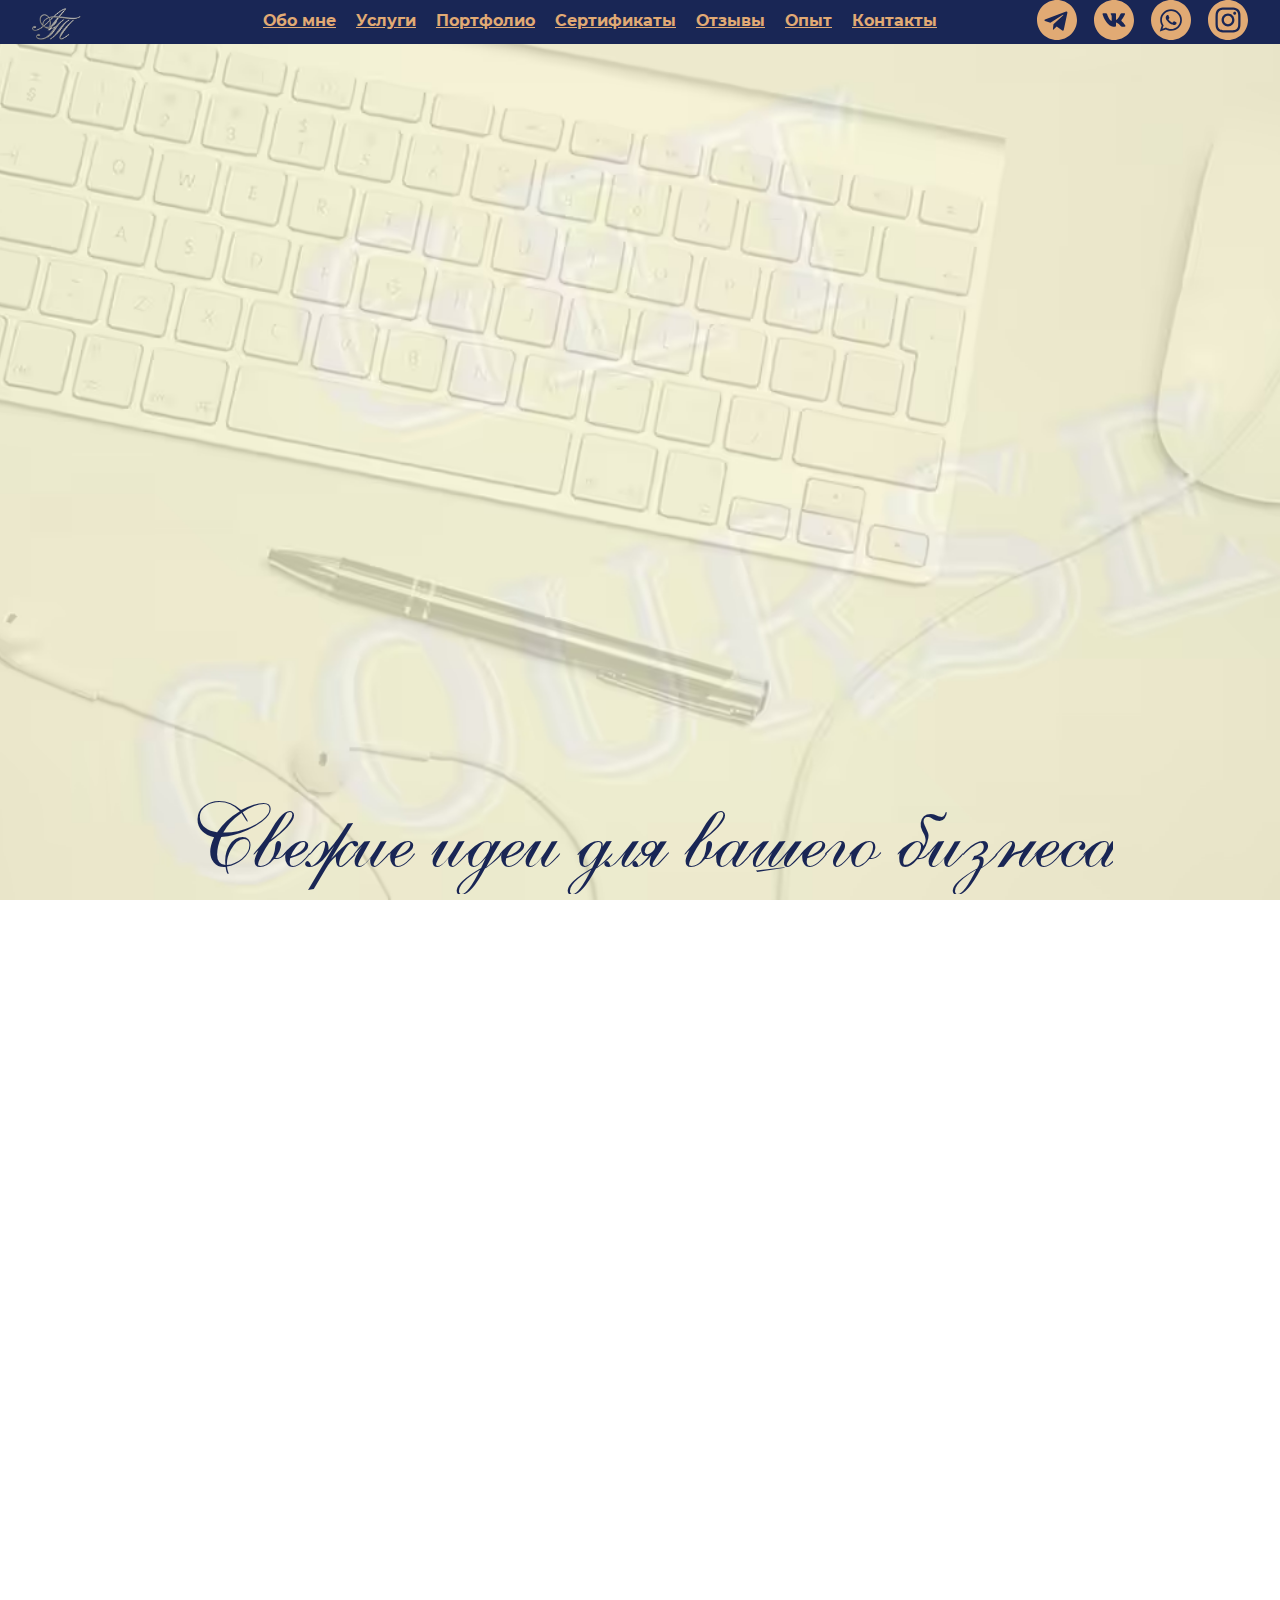
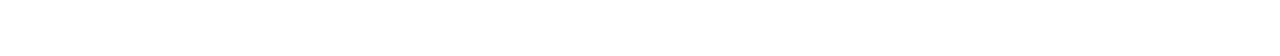
<file: dst/index.html>
<!DOCTYPE html>
<html lang="ru">
    <head>
        <meta charset="UTF-8">
        <meta name="viewport" content="width=device-width, initial-scale=1.0">
        <link rel="icon" href="img/logo/favicon.png" type="image/x-icon">
        <link rel="stylesheet" href="css/bootstrap.min.css">
        <link rel="stylesheet" href="css/owl.carousel.min.css">
        <link rel="stylesheet" href="css/owl.theme.default.min.css">
        <link rel="stylesheet" href="css/swiper-bundle.min.css">
        <link rel="stylesheet" href="css/style.min.css">

        <script type="text/javascript" src="js/jquery-3.7.1.min.js" defer></script>
        <script type="text/javascript" src="js/bootstrap.min.js" defer></script>
        <script src="js/gsap.min.js" defer></script>
        <script src="js/swiper-bundle.min.js" defer></script>
        <script src="js/ScrollTrigger.min.js" defer></script>
        <script src="js/ScrollSmoother.min.js" defer></script>
        <script src="js/owl.carousel.min.js" defer></script>
        <script type="text/javascript" src='js/main.min.js' defer></script>

        <title>Технический специалист по Getcourse</title>
    </head>
    <body>
        <div class="wrapper">
            <header class="header">
                <div class="header__container _container2">
                    <a href="#" data-value="home" class="header__logo">
                        <img src="img/logo/logo.png" alt="">
                    </a>
                    <nav class="header__menu menu">
                        <ul class="menu__list">
                            <li class="menu__item">
                                <a href="#" data-value="about" class="menu__link">Обо мне</a>
                            </li>
                            <li class="menu__item menu__list">
                                <a href="#" data-value="services" class="menu__link">Услуги</a>
                            </li>
                            <li class="menu__item menu__list">
                                <a href="#" data-value="portfolio" class="menu__link">Портфолио</a>
                            </li>
                            <li class="menu__item menu__list">
                                <a href="#" data-value="cert" class="menu__link">Сертификаты</a>
                            </li>
                            <li class="menu__item menu__list">
                                <a href="#" data-value="rem" class="menu__link">Отзывы</a>
                            </li>
                            <li class="menu__item menu__list">
                                <a href="#" data-value="skills" class="menu__link">Опыт</a>
                            </li>
                            <li class="menu__item menu__list">
                                <a href="#" data-value="contacts" class="menu__link">Контакты</a>
                            </li>
                        </ul>
                        
                    </nav>
                    <div class="hamburger">
                        <span></span>
                        <span></span>
                        <span></span>
                    </div>
                    <div class="header__social social">
                        <div class="social__item">
                            <a href="#">
                                <svg data-name="Layer 1" id="Layer_1" viewBox="0 0 512 512" xmlns="http://www.w3.org/2000/svg">
                                    <title/>
                                    <path d="M256,0C114.615,0,0,114.615,0,256S114.615,512,256,512,512,397.385,512,256,397.385,0,256,0ZM389.059,161.936,343.591,379a16.007,16.007,0,0,1-25.177,9.593l-66.136-48.861-40.068,37.8a5.429,5.429,0,0,1-7.74-.294l-.861-.946,6.962-67.375L336.055,194.266a3.358,3.358,0,0,0-4.061-5.317L171.515,290.519,102.4,267.307a9.393,9.393,0,0,1-.32-17.694L372.5,147.744A12.441,12.441,0,0,1,389.059,161.936Z" fill="#E1AA74"/>
                                </svg>
                            </a>
                        </div>
                        <div class="social__item">
                            <a href="#">
                                <svg data-name="Layer 1" id="Layer_1" viewBox="0 0 512 512" xmlns="http://www.w3.org/2000/svg">
                                    <title/>
                                    <path d="M256,0C114.615,0,0,114.615,0,256S114.615,512,256,512,512,397.385,512,256,397.385,0,256,0ZM392.363,342.9H359.878a23.41,23.41,0,0,1-18.318-8.8c-9.742-12.231-28.934-33.918-49.085-43.233a7.666,7.666,0,0,0-10.916,6.928v32.128A12.974,12.974,0,0,1,268.585,342.9H253.564c-19.534,0-61.6-11.891-95.119-60.719-28.56-41.6-41.291-73.84-48.715-99.98a10.3,10.3,0,0,1,9.922-13.093h32.862a15.226,15.226,0,0,1,14.6,10.861c6.111,20.439,21.939,64.53,49.917,86.486a5.788,5.788,0,0,0,9.371-4.54V210.449c0-10.171-4.408-20.347-11.288-28.3a7.878,7.878,0,0,1,5.946-13.046h50.666a9.838,9.838,0,0,1,9.838,9.837v69.325a5.468,5.468,0,0,0,8.636,4.456c9.3-6.62,17.265-16.4,24.591-27.393,9.22-13.828,20.471-36.686,26.115-48.549A13.457,13.457,0,0,1,353.06,169.1H388.9a8.788,8.788,0,0,1,7.873,12.7c-9.044,18.14-26.659,51.418-43.235,70.942a13.877,13.877,0,0,0,1.623,19.54c10.805,9.232,27.673,26.3,45.859,54.729A10.305,10.305,0,0,1,392.363,342.9Z" fill="#E1AA74"/>
                                </svg>
                            </a>
                        </div>
                        <div class="social__item">
                            <a href="#">
                                <svg height="60px" version="1.1" viewBox="0 0 60 60" width="60px" xmlns="http://www.w3.org/2000/svg" xmlns:sketch="http://www.bohemiancoding.com/sketch/ns" xmlns:xlink="http://www.w3.org/1999/xlink">
                                    <title/>
                                    <defs/>
                                    <g fill="none" fill-rule="evenodd" id="black" stroke="none" stroke-width="1">
                                        <g id="whatsapp">
                                            <path d="M30,60 C46.5685433,60 60,46.5685433 60,30 C60,13.4314567 46.5685433,0 30,0 C13.4314567,0 0,13.4314567 0,30 C0,46.5685433 13.4314567,60 30,60 Z" fill="#E1AA74"/>
                                            <path d="M30.0712615,46.2210462 C27.2108308,46.2210462 24.5235692,45.4899692 22.1856,44.2068923 L13.1538462,47.0769231 L16.0980923,38.3918769 C14.6130462,35.9523692 13.7575385,33.0915692 13.7575385,30.0336 C13.7575385,21.0934154 21.0612923,13.8461538 30.0716308,13.8461538 C39.0808615,13.8461538 46.3846154,21.0934154 46.3846154,30.0336 C46.3846154,38.9737846 39.0812308,46.2210462 30.0712615,46.2210462 Z M30.0712615,16.4241231 C22.5079385,16.4241231 16.3558154,22.5293538 16.3558154,30.0336 C16.3558154,33.0114462 17.3265231,35.7692308 18.9681231,38.0130462 L17.2548923,43.0670769 L22.5252923,41.3918769 C24.6912,42.8137846 27.2854154,43.6430769 30.0712615,43.6430769 C37.6334769,43.6430769 43.7867077,37.5382154 43.7867077,30.0339692 C43.7867077,22.5297231 37.6334769,16.4241231 30.0712615,16.4241231 L30.0712615,16.4241231 Z M38.3088,33.7617231 C38.2083692,33.5966769 37.9417846,33.4969846 37.5426462,33.2987077 C37.1424,33.1004308 35.1758769,32.1400615 34.8099692,32.0082462 C34.4429538,31.8760615 34.176,31.8092308 33.9097846,32.2065231 C33.6435692,32.6038154 32.8770462,33.4969846 32.6433231,33.7617231 C32.4099692,34.0268308 32.1769846,34.0600615 31.7771077,33.8614154 C31.3776,33.6631385 30.0889846,33.2440615 28.5611077,31.8923077 C27.3725538,30.8407385 26.5698462,29.5425231 26.3368615,29.1448615 C26.1035077,28.7479385 26.3121231,28.5334154 26.5122462,28.3358769 C26.6920615,28.1579077 26.9121231,27.8724923 27.1122462,27.6409846 C27.3123692,27.4091077 27.3788308,27.2440615 27.5117538,26.9789538 C27.6454154,26.7142154 27.5785846,26.4827077 27.4785231,26.2836923 C27.3784615,26.0854154 26.5783385,24.1329231 26.2452923,23.3383385 C25.9122462,22.5444923 25.5795692,22.6766769 25.3458462,22.6766769 C25.1124923,22.6766769 24.8459077,22.6434462 24.5793231,22.6434462 C24.3127385,22.6434462 23.8792615,22.7427692 23.5126154,23.1396923 C23.1463385,23.5369846 22.1136,24.4969846 22.1136,26.4491077 C22.1136,28.4016 23.5458462,30.288 23.7463385,30.5523692 C23.9460923,30.8167385 26.5118769,34.9536 30.5767385,36.5424 C34.6430769,38.1308308 34.6430769,37.6009846 35.3763692,37.5348923 C36.1085538,37.4688 37.7412923,36.5752615 38.0754462,35.6488615 C38.4081231,34.7217231 38.4081231,33.9271385 38.3088,33.7617231 L38.3088,33.7617231 Z" fill="#192655"/>
                                        </g>
                                    </g>
                                </svg>
                            </a>
                        </div>
                        <div class="social__item">
                            <a href="#">
                                <svg height="100%" style="fill-rule:evenodd;clip-rule:evenodd;stroke-linejoin:round;stroke-miterlimit:2;" version="1.1" viewBox="0 0 512 512" width="100%" xml:space="preserve" xmlns="http://www.w3.org/2000/svg" xmlns:serif="http://www.serif.com/" xmlns:xlink="http://www.w3.org/1999/xlink">
                                    <path d="M256,0c141.29,0 256,114.71 256,256c0,141.29 -114.71,256 -256,256c-141.29,0 -256,-114.71 -256,-256c0,-141.29 114.71,-256 256,-256Zm0,96c-43.453,0 -48.902,0.184 -65.968,0.963c-17.03,0.777 -28.661,3.482 -38.839,7.437c-10.521,4.089 -19.444,9.56 -28.339,18.455c-8.895,8.895 -14.366,17.818 -18.455,28.339c-3.955,10.177 -6.659,21.808 -7.437,38.838c-0.778,17.066 -0.962,22.515 -0.962,65.968c0,43.453 0.184,48.902 0.962,65.968c0.778,17.03 3.482,28.661 7.437,38.838c4.089,10.521 9.56,19.444 18.455,28.34c8.895,8.895 17.818,14.366 28.339,18.455c10.178,3.954 21.809,6.659 38.839,7.436c17.066,0.779 22.515,0.963 65.968,0.963c43.453,0 48.902,-0.184 65.968,-0.963c17.03,-0.777 28.661,-3.482 38.838,-7.436c10.521,-4.089 19.444,-9.56 28.34,-18.455c8.895,-8.896 14.366,-17.819 18.455,-28.34c3.954,-10.177 6.659,-21.808 7.436,-38.838c0.779,-17.066 0.963,-22.515 0.963,-65.968c0,-43.453 -0.184,-48.902 -0.963,-65.968c-0.777,-17.03 -3.482,-28.661 -7.436,-38.838c-4.089,-10.521 -9.56,-19.444 -18.455,-28.339c-8.896,-8.895 -17.819,-14.366 -28.34,-18.455c-10.177,-3.955 -21.808,-6.66 -38.838,-7.437c-17.066,-0.779 -22.515,-0.963 -65.968,-0.963Zm0,28.829c42.722,0 47.782,0.163 64.654,0.933c15.6,0.712 24.071,3.318 29.709,5.509c7.469,2.902 12.799,6.37 18.397,11.969c5.6,5.598 9.067,10.929 11.969,18.397c2.191,5.638 4.798,14.109 5.509,29.709c0.77,16.872 0.933,21.932 0.933,64.654c0,42.722 -0.163,47.782 -0.933,64.654c-0.711,15.6 -3.318,24.071 -5.509,29.709c-2.902,7.469 -6.369,12.799 -11.969,18.397c-5.598,5.6 -10.928,9.067 -18.397,11.969c-5.638,2.191 -14.109,4.798 -29.709,5.509c-16.869,0.77 -21.929,0.933 -64.654,0.933c-42.725,0 -47.784,-0.163 -64.654,-0.933c-15.6,-0.711 -24.071,-3.318 -29.709,-5.509c-7.469,-2.902 -12.799,-6.369 -18.398,-11.969c-5.599,-5.598 -9.066,-10.928 -11.968,-18.397c-2.191,-5.638 -4.798,-14.109 -5.51,-29.709c-0.77,-16.872 -0.932,-21.932 -0.932,-64.654c0,-42.722 0.162,-47.782 0.932,-64.654c0.712,-15.6 3.319,-24.071 5.51,-29.709c2.902,-7.468 6.369,-12.799 11.968,-18.397c5.599,-5.599 10.929,-9.067 18.398,-11.969c5.638,-2.191 14.109,-4.797 29.709,-5.509c16.872,-0.77 21.932,-0.933 64.654,-0.933Zm0,49.009c-45.377,0 -82.162,36.785 -82.162,82.162c0,45.377 36.785,82.162 82.162,82.162c45.377,0 82.162,-36.785 82.162,-82.162c0,-45.377 -36.785,-82.162 -82.162,-82.162Zm0,135.495c-29.455,0 -53.333,-23.878 -53.333,-53.333c0,-29.455 23.878,-53.333 53.333,-53.333c29.455,0 53.333,23.878 53.333,53.333c0,29.455 -23.878,53.333 -53.333,53.333Zm104.609,-138.741c0,10.604 -8.597,19.199 -19.201,19.199c-10.603,0 -19.199,-8.595 -19.199,-19.199c0,-10.604 8.596,-19.2 19.199,-19.2c10.604,0 19.201,8.596 19.201,19.2Z" fill="#E1AA74"/>
                                </svg>
                            </a>
                        </div>
                    </div>
                </div>
            </header>

            <div class="wrapper-page">
                <div class="content">

                    <section id="home" class="home">
                        <div class="home__img-wrapper">
                            <div class="home__container _container">
                                <div class="home__desciption desciption">
                                    <div class="description__txt-big">
                                        <h1>
                                            <b class="description__text-wrapper">
                                                <p class="text" id="first">
                                                    настройка онлайн школы
                                                </p>
                                            </b>
                        
                                            <b class="description__text-wrapper">
                                                <p class="text" id="second">
                                                    на getcourse под ключ
                                                </p>
                                            </b>
                                        </h1>
                                    </div>
                                    <div class="home__offers offers">
                                        <p class="offers__item" id="offer1">
                                            настройка школы с нуля
                                        </p>
                                        <p class="offers__item" id="offer2">
                                            стилизация школы
                                        </p>
                                        <p class="offers__item" id="offer3">
                                            лендинги
                                        </p>
                                        <p class="offers__item" id="offer4">
                                            автоворонки
                                        </p>
                                        <p class="offers__item" id="offer5">
                                            автоматизация
                                        </p>
                                    </div>
                                    <div class="home__ideas">
                                        <p class="home__ideas-p">
                                            Свежие идеи для вашего бизнеса
                                        </p>
                                    </div>
                                </div>
                            </div>
                        </div>
                    </section>

                    <section class="cert" id="cert">
                        <div class="cert__container _container">
                            <div class="cert__header header-title">
                                <h2>Сертификаты</h2>
                            </div>
                            <div class="cert__wrapper">
                                <div class="swiper cert__slider">

                                    <div class="swiper-wrapper">
                            
                                        <div class="swiper-slide cert__slide slide">
                                            <div class="slide__content">
                                                <img src="img/cert/cert1.webp" alt="Сертификат" class="slide__content-img">
                                            </div>
                                        </div>
                                        <div class="swiper-slide cert__slide slide">
                                            <div class="slide__content">
                                                <img src="img/cert/cert2.webp" alt="Сертификат" class="slide__content-img">
                                            </div>
                                        </div>
                                        <div class="swiper-slide cert__slide slide">
                                            <div class="slide__content">
                                                <img src="img/cert/cert3.webp" alt="Сертификат" class="slide__content-img">
                                            </div>
                                        </div>
                                        <div class="swiper-slide cert__slide slide">
                                            <div class="slide__content">
                                                <img src="img/cert/cert4.webp" alt="Сертификат" class="slide__content-img">
                                            </div>
                                        </div>
                                        <div class="swiper-slide cert__slide slide">
                                            <div class="slide__content">
                                                <img src="img/cert/cert5.webp" alt="Сертификат" class="slide__content-img">
                                            </div>
                                        </div>
                                        <div class="swiper-slide cert__slide slide">
                                            <div class="slide__content">
                                                <img src="img/cert/cert6.webp" alt="Сертификат" class="slide__content-img">
                                            </div>
                                        </div>

                                    </div>

                                    <div class="slider-bottom">
                                        <div class="slider-pagination">
                                            <div class="swiper-pagination"></div>
                                        </div>
                                        <div class="slider-navigation">
                                            <div class="swiper-button-prev"></div>
                                            <div class="swiper-button-next"></div>
                                        </div>
                                    </div>
                        
                                </div>
                            </div>
                            
                        </div>
                    </section>
                </div>
            </div>
        </div>

    </body>
</html>
</file>
<file: dst/css/style.min.css>
:root{--index: calc(1vw + 1vh);--button-color: rgba(255 255 255 / .8);--swiper-theme-color: #4b4d53;--swiper-navigation-size: 30px;--swiper-navigation-sides-offset: 50px;--swiper-pagination-bottom: 30px;--swiper-pagination-color: #ff0000;--swiper-pagination-bullet-inactive-color: #660000;--swiper-pagination-bullet-inactive-opacity: 1}@media(max-width: 570px){:root{--swiper-navigation-size: 15px;--swiper-navigation-sides-offset: 40px;--swiper-pagination-bottom: 10px}}@media(max-width: 430px){:root{--swiper-navigation-sides-offset: 20px;--swiper-pagination-bottom: 5px}}@font-face{font-family:"Asylbek";src:url("../fonts/vAsylm02.ttf") format("truetype");font-weight:normal;font-style:normal}@font-face{font-family:"Montserrat 300";src:url("../fonts/Montserrat-Light.woff2") format("truetype");font-weight:300;font-style:normal}@font-face{font-family:"Montserrat 400";src:url("../fonts/Montserrat-Regular.woff2") format("truetype");font-weight:400;font-style:normal}@font-face{font-family:"Montserrat 500";src:url("../fonts/Montserrat-Medium.woff2") format("truetype");font-weight:500;font-style:normal}@font-face{font-family:"Montserrat 600";src:url("../fonts/Montserrat-SemiBold.woff2") format("truetype");font-weight:600;font-style:normal}@font-face{font-family:"Montserrat 700";src:url("../fonts/Montserrat-Bold.woff2") format("truetype");font-weight:700;font-style:normal}@font-face{font-family:"Montserrat 800";src:url("../fonts/Montserrat-ExtraBold.woff2") format("truetype");font-weight:800;font-style:normal}@font-face{font-family:"Montserrat 900";src:url("../fonts/Montserrat-Black.woff2") format("truetype");font-weight:900;font-style:normal}*{margin:0;padding:0;box-sizing:border-box}.fade{-webkit-animation-name:fade;animation-name:fade;-webkit-animation-duration:3.5s;animation-duration:3.5s}@-webkit-keyframes fade{from{opacity:0}to{opacity:1}}@keyframes fade{from{opacity:0}to{opacity:1}}ul,ol,li{list-style:none}img{vertical-align:top}html,h1,h2,h3,h4,h5,h6{font-family:"Montserrat 800"}::-webkit-scrollbar{width:20px}::-webkit-scrollbar-track{box-shadow:inset 0 0 5px gray;border-radius:10px}::-webkit-scrollbar{width:15px}::-webkit-scrollbar-thumb{background:#e1aa74;border-radius:10px}.wrapper{min-height:100%;overflow:hidden;display:flex;flex-direction:column}._container{max-width:77vw;margin:0 auto;box-sizing:content-box}._container2{max-width:95vw;margin:0 auto;box-sizing:content-box}.header-title{color:#192655;font-size:48px;background-color:#f3f0ca}.header{position:fixed;width:100%;left:0;top:0;background-color:#192655;z-index:50}.header__container{display:flex;height:44px;align-items:center}.header__logo{margin-top:3px;width:49px;height:32px;display:block}.header__logo img{width:49px;height:32px}.header__menu{margin:0 0 0 780px}.menu{padding:26px 0 12px 0}.menu__list{display:flex;flex-wrap:wrap}.menu__item:not(:first-child){margin:0 0 0 20px}.menu__link{color:#e1aa74;font-family:"Montserrat 700";font-size:16px;line-height:1.7;transition:all .7s}.menu__link:hover{color:#f3f0ca}.hamburger{display:none}.header__social{margin-left:70px;display:flex;justify-content:space-between}.social__item{padding:20px 0;height:40px;width:40px;border-radius:50%}.social__item svg{margin-top:-30px;width:40px;height:40px}.social__item:not(:first-child){margin:0 0 0 17px}@media(max-width: 1880px){.header__menu{margin:0 0 0 600px;width:750px}}@media(max-width: 1760px){.header__menu{margin:0 0 0 550px}}@media(max-width: 1670px){.header__menu{margin:0 0 0 450px}}@media(max-width: 1566px){.header__menu{margin:0 0 0 400px}}@media(max-width: 1512px){.header__menu{margin:0 0 0 350px}}@media(max-width: 1462px){.header__menu{margin:0 0 0 300px}}@media(max-width: 1410px){.header__menu{margin:0 0 0 250px}}@media(max-width: 1356px){.header__menu{margin:0 0 0 200px}}@media(max-width: 1306px){.header__menu{margin:0 0 0 150px}.header__social{margin-left:60px}}@media(max-width: 1240px){.header__menu{margin:0 0 0 100px}.header__social{margin-left:50px}}@media(max-width: 1176px){.header__menu{margin:0 0 0 40px}.header__social{margin-left:40px}.menu__item:not(:first-child){margin:0 0 0 18px}}@media(max-width: 1090px){.header__menu{margin:0 0 0 30px}.header__social{margin-left:25px}.menu__item:not(:first-child){margin:0 0 0 14px}}@media(max-width: 1040px){.header__menu{margin:0 0 0 20px}.header__social{margin-left:10px}.menu__item:not(:first-child){margin:0 0 0 12px}.social__item:not(:first-child){margin:0 0 0 10px}}@media(max-width: 978px){.header__menu{margin:0 0 0 15px}.header__social{margin-left:6px}.menu__item:not(:first-child){margin:0 0 0 6px}.social__item:not(:first-child){margin:0 0 0 8px}}@media(max-width: 924px){.header__menu{margin:0 0 0 20px}.header__social{display:none}.menu__item:not(:first-child){margin:0 0 0 12px}}@media(max-width: 810px){.header__menu{margin:0 0 0 10px}.menu__item:not(:first-child){margin:0 0 0 10px}}@media(max-width: 760px){.header__menu{margin:0 0 0 10px}.menu__item:not(:first-child){margin:0 0 0 10px}}@media(max-width: 744px){.menu{position:fixed;-webkit-box-orient:vertical;-webkit-box-direction:normal;-ms-flex-direction:column;flex-direction:column;-webkit-box-pack:center;-ms-flex-pack:center;justify-content:flex-start;-webkit-box-align:center;-ms-flex-align:center;align-items:center;top:0;right:-100%;width:60%;height:100vh;padding:20px 15px;background-color:rgba(25,38,85,.8);-webkit-transition:.8s all;transition:.8s all}.menu__list{display:flex;flex-direction:column;justify-content:space-around}.menu__item{padding-left:0;border:none;margin:10px 0}.menu_active{right:0}.hamburger{display:block;position:absolute;right:30px;top:22px;-webkit-transform:translateY(-50%);transform:translateY(-50%);width:26px;height:16px}.hamburger span{display:block;height:2px;width:100%;background-color:#e1aa74;margin-bottom:2px;-webkit-transition:.5s all;transition:.5s all}.hamburger_active span{margin-bottom:-2px}.hamburger_active span:nth-child(1){-webkit-transform:translateY(3px) rotate(-45deg);transform:translateY(3px) rotate(-45deg)}.hamburger_active span:nth-child(2){display:none}.hamburger_active span:nth-child(3){-webkit-transform:translateY(3px) rotate(45deg);transform:translateY(3px) rotate(45deg)}}.home{width:100vw;height:100vh !important}.home__img-wrapper{position:relative;width:100vw;height:100vh;left:0;top:0;background:url("../img/bg/1.avif") center center/cover no-repeat}.description__txt-big{position:absolute;top:250px;left:518px;width:900px;height:208px}h1{font-size:52px;color:#192655;line-height:1.7;text-align:center;top:0px;left:50%;text-transform:uppercase;width:900px}h1 em{white-space:nowrap}.text-wrapper{overflow:hidden;display:block}.text{opacity:0;animation:slideUp 1s forwards;display:inline-block;transform:translateY(100%);transform-origin:0 100%}h1 .description__text-wrapper:nth-of-type(1) .text{animation-delay:0s}h1 .description__text-wrapper:nth-of-type(2) .text{animation-delay:.7s}@keyframes slideUp{0%{transform:rotateX(90deg);opacity:0}100%{transform:rotateX(0deg);opacity:1}}.home__offers{position:absolute;top:571px;left:518px}.offers__item{font-family:"Montserrat 500";font-size:18px;line-height:1.2;color:#192655;margin:0 0 10px 0}#offer1{opacity:0;margin-left:-800px;-webkit-animation:offer1 1.5s .3s forwards;animation:offer1 1.5s .3s forwards}@keyframes offer1{0%{opacity:0;margin-left:-800px}100%{opacity:1;margin-left:0px}}@-webkit-keyframes offer1{0%{opacity:0;margin-left:-800px}100%{opacity:1;margin-left:0px}}#offer2{opacity:0;margin-left:-800px;-webkit-animation:offer2 1.5s .6s forwards;animation:offer2 1.5s .6s forwards}@keyframes offer2{0%{opacity:0;margin-left:-800px}100%{opacity:1;margin-left:0px}}@-webkit-keyframes offer2{0%{opacity:0;margin-left:-800px}100%{opacity:1;margin-left:0px}}#offer3{opacity:0;margin-left:-800px;-webkit-animation:offer3 1.5s .9s forwards;animation:offer3 1.5s .9s forwards}@keyframes offer3{0%{opacity:0;margin-left:-800px}100%{opacity:1;margin-left:0px}}@-webkit-keyframes offer3{0%{opacity:0;margin-left:-800px}100%{opacity:1;margin-left:0px}}#offer4{opacity:0;margin-left:-800px;-webkit-animation:offer4 1.5s 1.2s forwards;animation:offer4 1.5s 1.2s forwards}@keyframes offer4{0%{opacity:0;margin-left:-800px}100%{opacity:1;margin-left:0px}}@-webkit-keyframes offer4{0%{opacity:0;margin-left:-800px}100%{opacity:1;margin-left:0px}}#offer5{opacity:0;margin-left:-800px;-webkit-animation:offer5 1.5s 1.5s forwards;animation:offer5 1.5s 1.5s forwards}@keyframes offer5{0%{opacity:0;margin-left:-800px}100%{opacity:1;margin-left:0px}}@-webkit-keyframes offer5{0%{opacity:0;margin-left:-800px}100%{opacity:1;margin-left:0px}}.home__ideas{position:absolute;top:756px;left:816px;width:927px;height:120px;white-space:nowrap;overflow:hidden;-webkit-animation:ideas 2s steps(100, end);animation:ideas 2s steps(100, end)}.home__ideas-p{font-family:"Asylbek";font-size:90px;color:#192655}@-webkit-keyframes ideas{from{width:0}}@keyframes ideas{from{width:0}}@media(max-width: 1790px){.description__txt-big{left:445px;top:23vh}.home__offers{position:absolute;left:445px;top:53vh}.home__ideas{left:686px;top:86vh}}@media(max-width: 1770px){.home__ideas{left:666px}}@media(max-width: 1750px){.home__ideas{left:646px}}@media(max-width: 1730px){.home__ideas{left:626px}}@media(max-width: 1710px){.home__ideas{left:606px}}@media(max-width: 1690px){.home__ideas{left:586px}}@media(max-width: 1670px){.home__ideas{left:566px}}@media(max-width: 1660px){.description__txt-big{left:380px}.home__offers{position:absolute;left:380px}.home__ideas{left:556px}}@media(max-width: 1650px){.home__ideas{left:546px}}@media(max-width: 1630px){.home__ideas{left:526px}}@media(max-width: 1610px){.home__ideas{left:506px}}@media(max-width: 1590px){.home__ideas{left:486px}}@media(max-width: 1570px){.home__ideas{left:466px}}@media(max-width: 1550px){.home__ideas{left:446px}}@media(max-width: 1530px){.description__txt-big{left:315px}.home__offers{position:absolute;left:315px}.home__ideas{left:426px}}@media(max-width: 1510px){.home__ideas{left:506px}}@media(max-width: 1490px){.home__ideas{left:486px}}@media(max-width: 1470px){.home__ideas{left:466px}}@media(max-width: 1450px){.home__ideas{left:426px}}@media(max-width: 1430px){.home__ideas{left:406px}}@media(max-width: 1410px){.home__ideas{left:386px}}@media(max-width: 1400px){.description__txt-big{left:250px}.home__offers{position:absolute;left:250px}.home__ideas{left:296px}}@media(max-width: 1390px){.home__ideas{left:286px}}@media(max-width: 1370px){.home__ideas{left:266px}}@media(max-width: 1350px){.home__ideas{left:246px}}@media(max-width: 1330px){.home__ideas{left:226px}}@media(max-width: 1310px){.home__ideas{left:206px}}@media(max-width: 1290px){.home__ideas{left:186px}}@media(max-width: 1270px){.description__txt-big{left:185px}.home__offers{position:absolute;left:185px}.home__ideas{left:216px}}@media(max-width: 1250px){.home__ideas{left:190px}}@media(max-width: 1230px){.home__ideas{left:170px}}@media(max-width: 1210px){.home__ideas{left:150px}}@media(max-width: 1190px){.home__ideas{left:130px}}@media(max-width: 1170px){.home__ideas{left:110px}}@media(max-width: 1150px){.home__ideas{left:90px}}@media(max-width: 1140px){.description__txt-big{left:120px}.home__offers{position:absolute;left:120px}.home__ideas{width:850px;left:216px}.home__ideas-p{font-size:80px}}@media(max-width: 1120px){.home__ideas{left:190px}}@media(max-width: 1100px){.home__ideas{left:170px}}@media(max-width: 1080px){.home__ideas{left:150px}}@media(max-width: 1060px){.home__ideas{left:130px}}@media(max-width: 1040px){.home__ideas{left:110px}}@media(max-width: 1020px){.home__ideas{left:90px}}@media(max-width: 1010px){h1{font-size:44px;width:750px}.description__txt-big{left:130px;width:750px}.home__offers{position:absolute;left:130px}.home__ideas{width:850px;left:216px}.home__ideas-p{font-size:72px}}@media(max-width: 990px){.home__ideas{left:190px}}@media(max-width: 970px){.home__ideas{left:170px}}@media(max-width: 950px){.home__ideas{left:150px}}@media(max-width: 930px){.home__ideas{left:130px}}@media(max-width: 910px){.home__ideas{left:110px}}@media(max-width: 890px){.home__ideas{left:90px}}@media(max-width: 880px){h1{font-size:40px;width:700px}.description__txt-big{left:90px;width:700px}.home__offers{position:absolute;left:90px}.home__ideas{width:680px;left:180px}.home__ideas-p{font-size:64px;width:680px}}@media(max-width: 860px){.home__ideas{left:160px}}@media(max-width: 840px){.home__ideas{left:140px}}@media(max-width: 820px){.home__ideas{left:120px}}@media(max-width: 800px){.home__ideas{left:100px}}@media(max-width: 780px){.home__ideas{left:80px}}@media(max-width: 760px){.home__ideas{left:60px}}@media(max-width: 750px){h1{font-size:36px;width:670px}.description__txt-big{left:40px;width:670px;height:150px}.home__offers{position:absolute;left:40px}.home__ideas{width:590px;left:130px}.home__ideas-p{font-size:56px;width:590px}}@media(max-width: 730px){.home__ideas{left:110px}}@media(max-width: 710px){.home__ideas{left:90px}}@media(max-width: 690px){.home__ideas{left:70px}}@media(max-width: 670px){.home__ideas{left:50px}}@media(max-width: 650px){.home__ideas{left:30px}}@media(max-width: 630px){.home__ideas{left:10px}}@media(max-width: 620px){h1{font-size:28px;width:500px}.description__txt-big{left:60px;width:500px;height:125px}.home__offers{position:absolute;left:60px}.home__ideas{width:510px;left:100px}.home__ideas-p{font-size:44px;width:510px}}@media(max-width: 600px){.home__ideas{left:90px}}@media(max-width: 580px){.home__ideas{left:80px}}@media(max-width: 560px){.home__ideas{left:70px}}@media(max-width: 540px){.home__ideas{left:60px}}@media(max-width: 520px){.home__ideas{left:50px}}@media(max-width: 500px){.home__ideas{left:40px}}@media(max-width: 490px){h1{font-size:26px;width:450px}.description__txt-big{left:20px;width:450px;height:125px}.home__offers{position:absolute;left:20px}.home__ideas{width:420px;left:60px}.home__ideas-p{font-size:36px;width:420px}}@media(max-width: 470px){.home__ideas{left:55px}}@media(max-width: 450px){.home__ideas{left:50px}}@media(max-width: 430px){.home__ideas{left:45px}}@media(max-width: 410px){.home__ideas{left:40px}}@media(max-width: 390px){.home__ideas{left:35px}}@media(max-width: 370px){.home__ideas{left:30px}}@media(max-width: 360px){h1{font-size:18px;width:320px;height:85px}.description__txt-big{left:20px;width:320px;height:85px}.home__offers{position:absolute;left:20px}.home__ideas{width:340px;left:10px}.home__ideas-p{font-size:28px;width:340px}}@media(max-width: 320px){h1{font-size:14px;width:250px;height:62px}.description__txt-big{left:35px;width:250px;height:62px}.home__offers{position:absolute;left:35px}.offers__item{font-size:14px}.home__ideas{width:275px;left:20px}.home__ideas-p{font-size:26px;width:275px}}.cert{background-color:#f3f0ca;padding-bottom:80px}.cert__header{margin:0 auto;padding:80px 0;width:250px}.cert__wrapper{height:830px;padding:0 100px;background-color:#f3f0ca}.cert__slider .slide{display:flex;align-items:center;justify-content:center}.cert__slider{width:1300px;height:730px}.slider-navigation>*{border:1.5px solid var(--swiper-theme-color);border-radius:50%;width:50px;height:50px}.slide__content{width:1300px;height:730px;margin:0 50px 0 50px}.slide__content-img{width:100%;height:100%}@media(max-width: 1826px){.cert__wrapper{height:562px}.cert__slider{width:1000px;height:562px}.slide__content{width:1000px;height:562px;margin:0 50px 0 50px}}@media(max-width: 1500px){.cert{padding-bottom:70px}.cert__header{margin:0 auto;padding:70px 0;width:250px}.cert__wrapper{height:551px}.cert__slider{width:980px;height:551px}.slide__content{width:980px;height:551px;margin:0 50px 0 50px}}@media(max-width: 1500px){.cert__wrapper{height:500px}.cert__slider{width:890px;height:500px}.slide__content{width:890px;height:500px;margin:0 45px 0 45px}}@media(max-width: 1260px){.cert{padding-bottom:60px}.cert__header{margin:0 auto;padding:60px 0;width:250px}.cert__wrapper{height:433px}.cert__slider{width:770px;height:433px}.slide__content{width:770px;height:433px;margin:0 45px 0 45px}}@media(max-width: 1100px){.cert__wrapper{height:364px}.cert__slider{width:647px;height:364px}.slide__content{width:647px;height:364px;margin:0 45px 0 45px}}@media(max-width: 900px){.cert__wrapper{height:333px;padding:0 50px}.cert__slider{width:593px;height:333px}.slide__content{width:593px;height:333px;margin:0 45px 0 45px}}@media(max-width: 740px){.cert{padding-bottom:50px}.cert__header{margin:0 auto;padding:50px 0;width:250px}.cert__wrapper{height:264px;padding:0 50px}.cert__slider{width:469px;height:264px}.slide__content{width:469px;height:264px;margin:0 40px 0 40px}}@media(max-width: 570px){.slider-navigation>*{border:1px solid var(--swiper-theme-color);width:20px;height:20px}.cert__wrapper{height:201px;padding:0 40px}.cert__slider{width:358px;height:201px}.slide__content{width:358px;height:201px;margin:0 30px 0 30px}}@media(max-width: 430px){.cert{padding-bottom:40px}.cert__header{margin:0 auto;padding:40px 0;width:250px}.cert__wrapper{height:141px;padding:0 30px}.cert__slider{width:251px;height:141px}.slide__content{width:251px;height:141px;margin:0 20px 0 20px}}@media(max-width: 320px){.cert{padding-bottom:30px}.cert__header{margin:0 auto;padding:30px 0;width:250px}.cert__wrapper{height:116px;padding:0 20px}.cert__slider{width:206px;height:116px}.slide__content{width:206px;height:116px;margin:0 15px 0 15px}}
</file>
